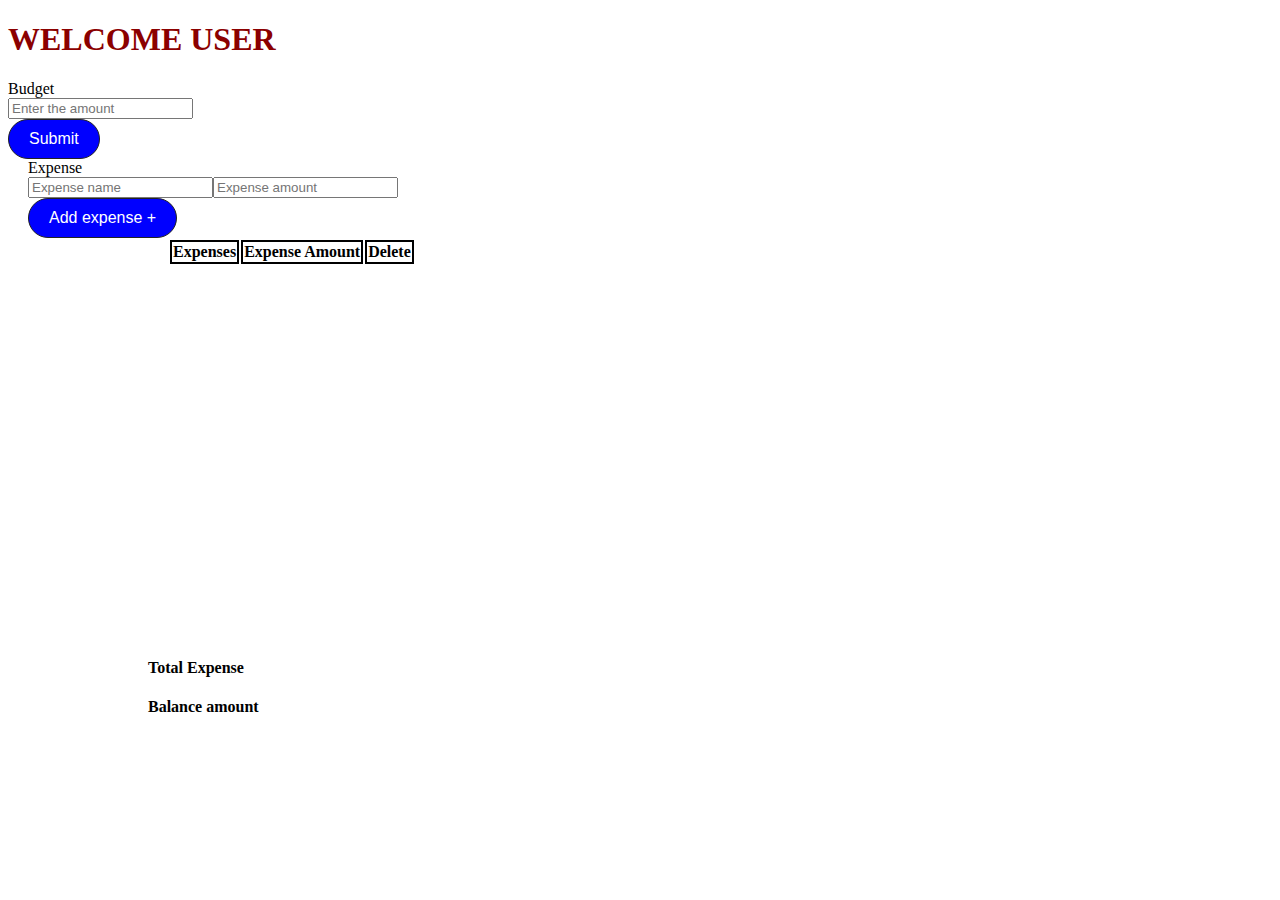
<file: index.html>
<!DOCTYPE html>
<html lang="en">
<head>
    <meta charset="UTF-8">
    <meta http-equiv="X-UA-Compatible" content="IE=edge">
    <meta name="viewport" content="width=device-width, initial-scale=1.0">
    <link href="https://cdn.jsdelivr.net/npm/bootstrap@5.3.0-alpha1/dist/css/bootstrap.min.css" rel="stylesheet" integrity="sha384-GLhlTQ8iRABdZLl6O3oVMWSktQOp6b7In1Zl3/Jr59b6EGGoI1aFkw7cmDA6j6gD" crossorigin="anonymous">
    <script src="https://cdn.jsdelivr.net/npm/bootstrap@5.3.0-alpha1/dist/js/bootstrap.bundle.min.js" integrity="sha384-w76AqPfDkMBDXo30jS1Sgez6pr3x5MlQ1ZAGC+nuZB+EYdgRZgiwxhTBTkF7CXvN" crossorigin="anonymous"></script>
    <link rel="stylesheet" href="https://cdnjs.cloudflare.com/ajax/libs/font-awesome/6.2.1/css/all.min.css" integrity="sha512-MV7K8+y+gLIBoVD59lQIYicR65iaqukzvf/nwasF0nqhPay5w/9lJmVM2hMDcnK1OnMGCdVK+iQrJ7lzPJQd1w==" crossorigin="anonymous" referrerpolicy="no-referrer" />
    <link rel="stylesheet" href="style.css">
    <title>Budget calculator</title>
</head>
<body>
    <div  class="container-fluid">
        <div class="row  w-100 pt-4 ">
            <h1 style="color:darkred" class="text-center">WELCOME USER</h1>
            <div style="padding: left 20px;width: 400px;text-align:left ;" class="col-lg-6 mx-auto border border-3 border-dark shadow-lg bg-warning rounded ">
            
                <div class="ps-4 pt-2 ">
                  <label>Budget</label>
                  
                </div>
                <div class="ps-4 pt-4">
                    <input type="number" id="budget1" class="form-control w-50" placeholder="Enter the amount" >

                </div>
               
                <div class="form-group ps-4 pt-4 pb-2">
                    <button type="button" id="open-popup" onclick="budgetAdd()"   class="btn btn-primary">Submit</button>
                    
                  </div>
                  
                  <div class="popup">
                    <div class="head">
                      <div class="icon">
                        <div class="box">
                          <i class="fa fa-check"></i>
                        </div>
                      </div>
                    </div>
                    <div class="body">
                      <h1>Success</h1>
                      <p>your successfully set your budget</p>
                      <button class="close-btn">&times; Close</button>
                    </div>
                  </div>
            
            </div>
            <div style="padding-left: 20px;width: 400px;" class="col-lg-6 mx-auto border border-3 border-dark shadow-lg bg-warning rounded">
                <div class="ps-4  pt-2">
                  <label >Expense</label>
                  
                </div>
                <div class="ps-4 pt-4">
                    <input type="text" id="expense_title" class="form-control w-50 " placeholder="Expense name" style="float: left;"  >
                </div>
                <div class="ps-4 ">
                    <input type="number" id="expense_amount" class="form-control w-50  " placeholder="Expense amount"  style="float: left;" >
                </div>
                
                <div class="form-group ps-4 pt-5">
                      <button  type="button" onclick="addExpense()"  class="btn btn-success mt-3 ">Add expense +</button>
                </div>
            </div>
            
        </div>
        <div class="row  mt-5">
            <div style="height: 400px;margin-left: 160px;width: 600px;" class="col-lg-6  border  border-3 border-dark shadow-lg bg-warning rounded">
               
                <table class="mt-2">
                  <thead >
                      <tr>
                          <th class="ps-5 pe-5" style="border: 2px solid black; ">Expenses</th>
                          <th class="ps-5 pe-5" style="border: 2px solid black; ">Expense Amount</th>
                          <th class="ps-5 pe-5" style="border: 2px solid black; ">Delete</th>
                      </tr>
                  </thead>
                  <tbody id="table_exp">
                      
                      

                  </tbody>
              </table> 
               
            </div>
            <div style="margin-left: 140px;width: 400px;" class="col-lg-4 border border-3 border-dark shadow-lg bg-warning rounded">
                  <div id="budget">
                    
                 </div>
                 
                 <h4 class="pt-3 ps-2">Total Expense</h4>
                 <div class="pt-3 ps-2" id="expense_amount_1" >

                 </div>
                 <h4 class="pt-3 ps-2">Balance amount</h4>
                 <div class="pt-3 ps-2" id="balance_amount">

                 </div>

            </div>

        </div>
    </div>
    
</body>
<script src="script.js"></script>
</html>
</file>
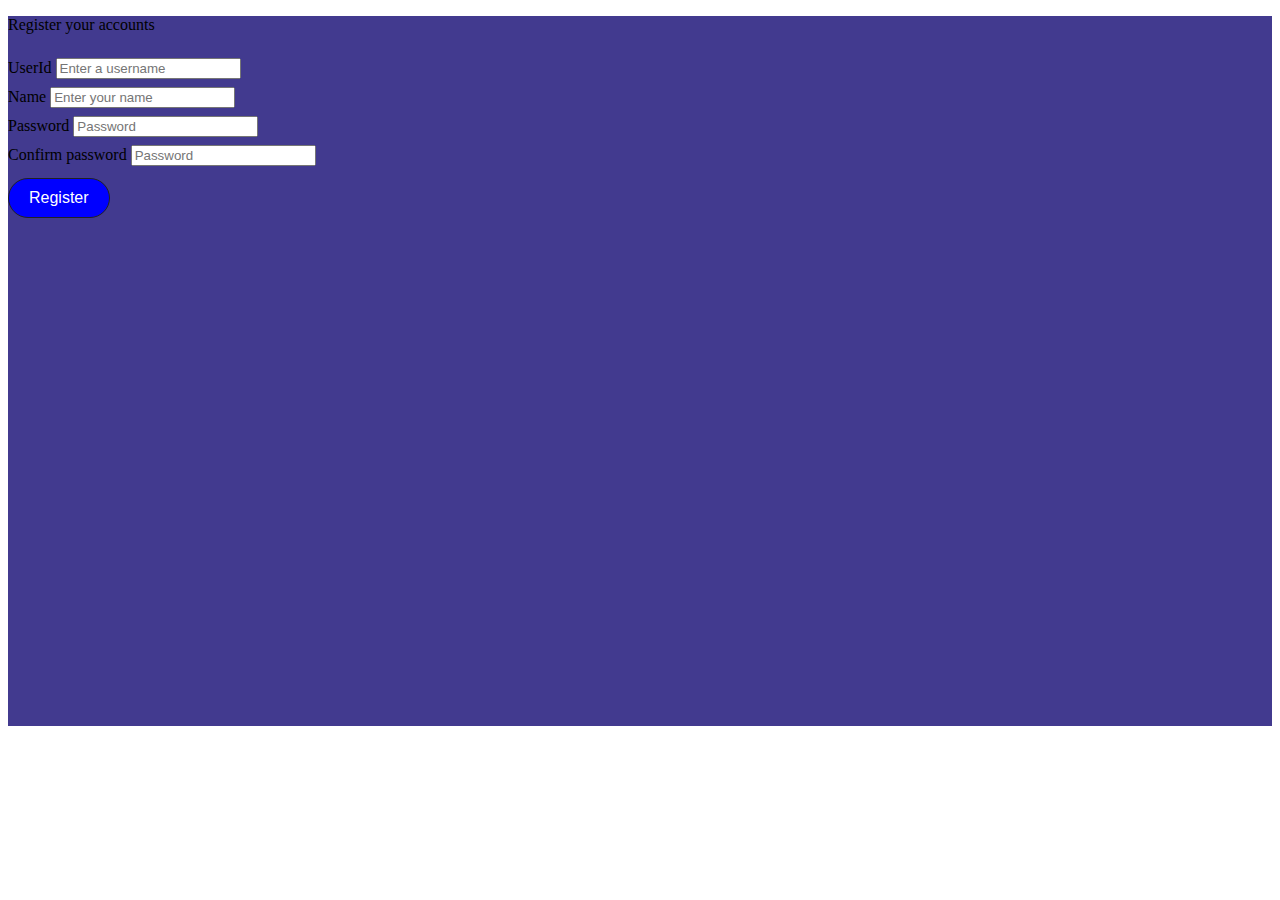
<file: register.html>
<!DOCTYPE html>
<html lang="en">
<head>
    <meta charset="UTF-8">
    <meta http-equiv="X-UA-Compatible" content="IE=edge">
    <meta name="viewport" content="width=device-width, initial-scale=1.0">
    <link href="https://cdn.jsdelivr.net/npm/bootstrap@5.3.0-alpha1/dist/css/bootstrap.min.css" rel="stylesheet" integrity="sha384-GLhlTQ8iRABdZLl6O3oVMWSktQOp6b7In1Zl3/Jr59b6EGGoI1aFkw7cmDA6j6gD" crossorigin="anonymous">
    <script src="https://cdn.jsdelivr.net/npm/bootstrap@5.3.0-alpha1/dist/js/bootstrap.bundle.min.js" integrity="sha384-w76AqPfDkMBDXo30jS1Sgez6pr3x5MlQ1ZAGC+nuZB+EYdgRZgiwxhTBTkF7CXvN" crossorigin="anonymous"></script>
    <link rel="stylesheet" href="https://cdnjs.cloudflare.com/ajax/libs/font-awesome/6.2.1/css/all.min.css" integrity="sha512-MV7K8+y+gLIBoVD59lQIYicR65iaqukzvf/nwasF0nqhPay5w/9lJmVM2hMDcnK1OnMGCdVK+iQrJ7lzPJQd1w==" crossorigin="anonymous" referrerpolicy="no-referrer" />
    <link rel="stylesheet" href="style.css">
    <title>register page</title>
</head>
<body>
    <div  class="container-fluid ">
        <div style="height: 710px;background-color: #423A8F;" class="row">
            <p class="text-center mt-3 display-5 text-light">Register your accounts</p>
            <div  class="col-lg-6 w-25 mb-5 border border-3 border-secondary mx-auto shadow-lg bg-white rounded  ">
                <form>
                    <div class="form-group pt-3">
                      <div class="form-group pt-3">
                        <label>UserId</label>
                        <input style="margin-top: 8px;" type="number" class="form-control " aria-describedby="emailHelp" id="uid" placeholder="Enter a username">
                        
                    </div>
                    <div class="form-group pt-3">
                      <label>Name</label>
                      <input style="margin-top: 8px;" type="text" class="form-control " aria-describedby="emailHelp" id="name1" placeholder="Enter your name">
                      
                    </div>
                    
                    <div class="form-group pt-3">
                      <label for="exampleInputPassword1">Password</label>
                      <input style="margin-top: 8px;" type="password" class="form-control"  id="pwd" placeholder="Password">
                    </div>
                    <div class="form-group pt-3">
                        <label for="exampleInputPassword1">Confirm password</label>
                        <input style="margin-top: 8px;" type="password" class="form-control" id="cpwd" placeholder="Password">
                      </div>
                    
                    <!-- <button style="margin-top: 8px;background-color: yellowgreen;color: white;" type="button" class="btn  w-100 pb-3">Sign up</button> -->
                    <button onclick="register()" style="margin-top: 12px;color: white;" class=" w-100 pt-2 pb-2 border border-3 border-secondary bg-success">Register</button>
                    <!-- <p class="pt-3 ps-5">Already have an account?</p> -->
                  </form>
            </div>
        </div>
    </div>
</body>
<script src="script.js"></script>
</html>
</file>
<file: style.css>
input[type=number]::-webkit-inner-spin-button, 
    input[type=number]::-webkit-outer-spin-button { 
    -webkit-appearance: none; 
     margin: 0; 
}
.container-fluid{
  background-image: url('https://media.istockphoto.com/id/1368169112/vector/money-green-seamless-pattern-vector-background-included-line-icons-as-piggy-bank-wallet.jpg?s=612x612&w=0&k=20&c=qjIUpnUPtiKGBgLnXGLQ_4qQUq36OvP82DIFTAdch70=');
  background-repeat: no-repeat;
  background-attachment: fixed;
  background-size: cover;
}
.form-group button {
  padding:10px 20px;
  background:blue;
  color:#fff;
  border:1px solid #222;
  outline:none;
  border-radius:20px;
  font-size:16px;
}
.popup {
  position:absolute;
  top:-150%;
  left:50%;
  transform:translate(-50%,-50%) scale(1.2);
  opacity:0;
  width:450px;
  background:#fff;
  border-radius:5px;
  box-shadow:2px 2px 5px 2px rgba(0,0,0,0.15);
  transition:top 0ms ease-in-out 200ms,
             opacity 200ms ease-in-out 0ms,
             transform 200ms ease-in-out 0ms;
}
.popup.active {
  top:50%;
  opacity:1;
  transform:translate(-50%,-50%) scale(1);
  transition:top 0ms ease-in-out 0ms,
             opacity 200ms ease-in-out 0ms,
             transform 200ms ease-in-out 0ms;
}
.popup .head {
  padding:30px 20px;
  background:green;
  text-align:center;
}
.popup .head .icon .box {
  display:inline-block;
  width:80px;
  height:80px;
  background:#f5f5f5;
  font-size:40px;
  line-height:80px;
  color:#57af57;
  border-radius:50%;
}
.popup .body {
  padding:20px;
  text-align:center;
}
.popup .body h1 {
  font-size:25px;
  margin-bottom:10px;
  color:#222;
}
.popup .body p {
  font-size:15px;
  color:#555;
  margin-bottom:20px;
}
.popup .body .close-btn {
  padding:10px 20px;
  border:1px solid #888;
  color:#888;
  background:#fff;
  border-radius:20px;
  font-size:16px;
  cursor:pointer;
  outline:none;
}
</file>
